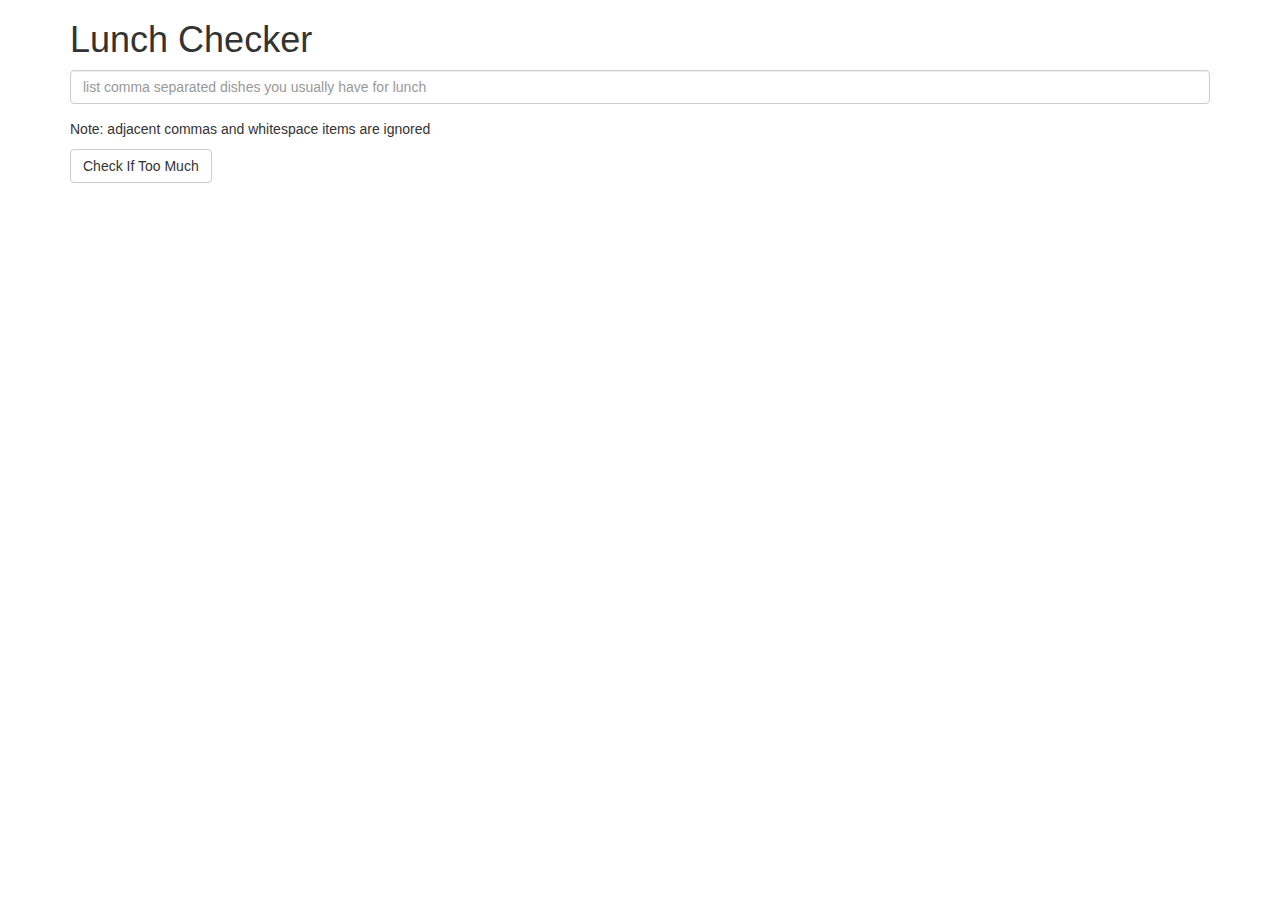
<file: course5-module1/index.html>
<!doctype html>
<html lang="en", ng-app="LunchChecker">
  <head>
    <title>Lunch Checker</title>
    <meta name="viewport" content="width=device-width, initial-scale=1">
    <link rel="stylesheet" href="styles/bootstrap.min.css">
    <style>
      .message { font-size: 1.3em; font-weight: bold; }
    </style>
    <script src="js/angular.min.js"></script>
    <script src="js/app.js"></script>
  </head>
<body>
   <div class="container", ng-controller="LunchCheckController">
     <h1>Lunch Checker</h1>

         <div class="form-group">
             <input id="lunch-menu" type="text"
             placeholder="list comma separated dishes you usually have for lunch"
             class="form-control"
             ng-model="itemString">   
         </div>
         <p>Note: adjacent commas and whitespace items are ignored</p>
         <div class="form-group">
             <button class="btn btn-default", ng-click="checkLunch()">Check If Too Much</button>
         </div>
         <div class="form-group message">
           {{checkResult}}
         </div>
   </div>

</body>
</html>
</file>
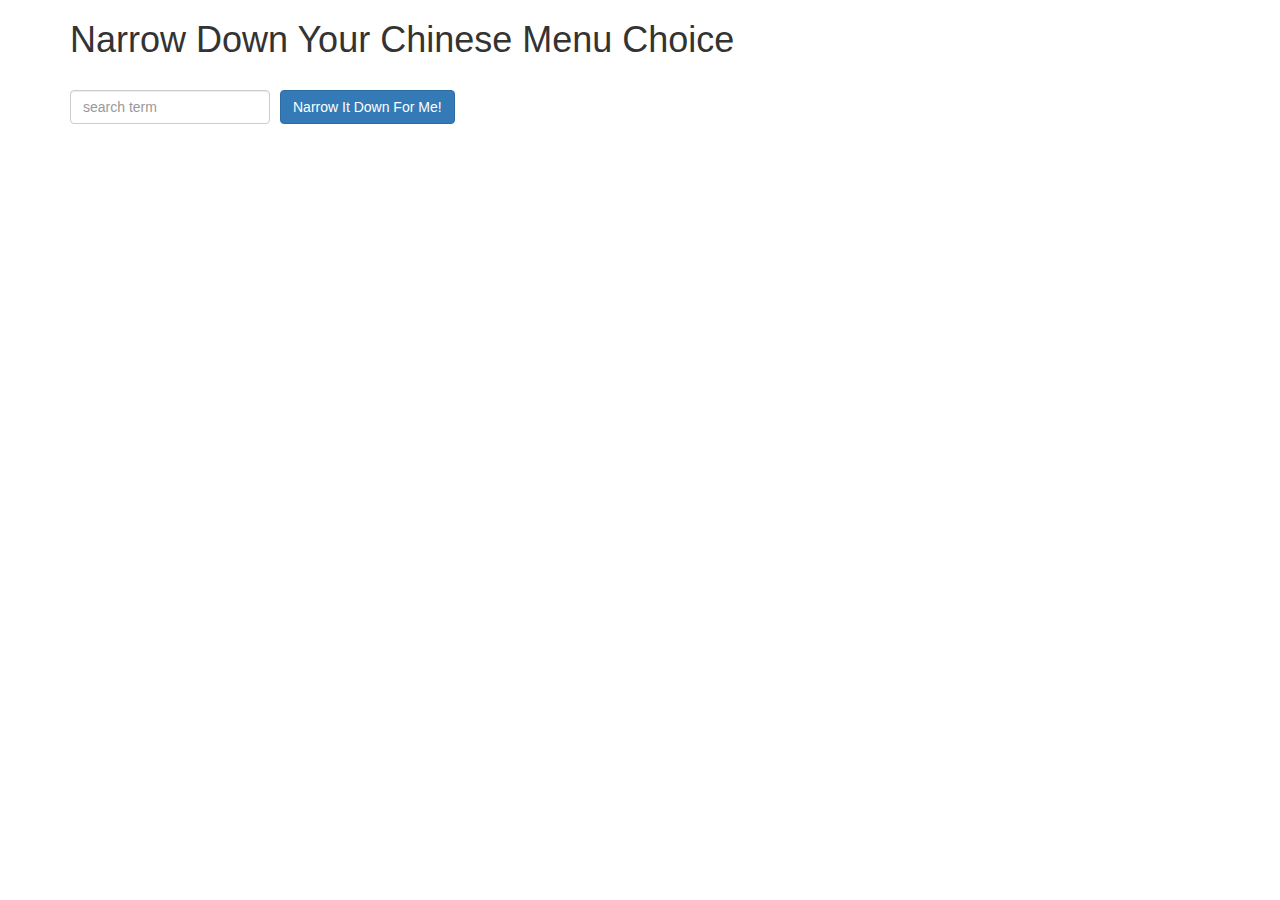
<file: course5-module3/index.html>
<!doctype html>
<html lang="en", ng-app="NarrowItDownApp">
  <head>
    <title>Narrow Down Your Menu Choice</title>
    <meta name="viewport" content="width=device-width, initial-scale=1">
    <link rel="stylesheet" href="styles/bootstrap.min.css">
    <link rel="stylesheet" href="styles/styles.css">
    <script src="js/angular.min.js"></script>
    <script src="js/app.js"></script>
  </head>
<body>
  <div class="container", ng-controller="NarrowItDownController as nidCtl">
    <h1>Narrow Down Your Chinese Menu Choice</h1>

    <div class="form-group">
      <input type="text" placeholder="search term" class="form-control" ng-model="nidCtl.searchTerm">
    </div>
    <div class="form-group narrow-button">
      <button class="btn btn-primary" ng-click="nidCtl.searchMenu()">Narrow It Down For Me!</button>
    </div>

    <!-- found-items should be implemented as a component -->
    <div class="clearfix"></div>
    <div>
      <found-items 
        items="nidCtl.found" 
        on-remove="nidCtl.removeItem(index)" 
        title="nidCtl.title"
        message="nidCtl.message">
      </found-items>
    </div>
  </div>

</body>
</html>
</file>
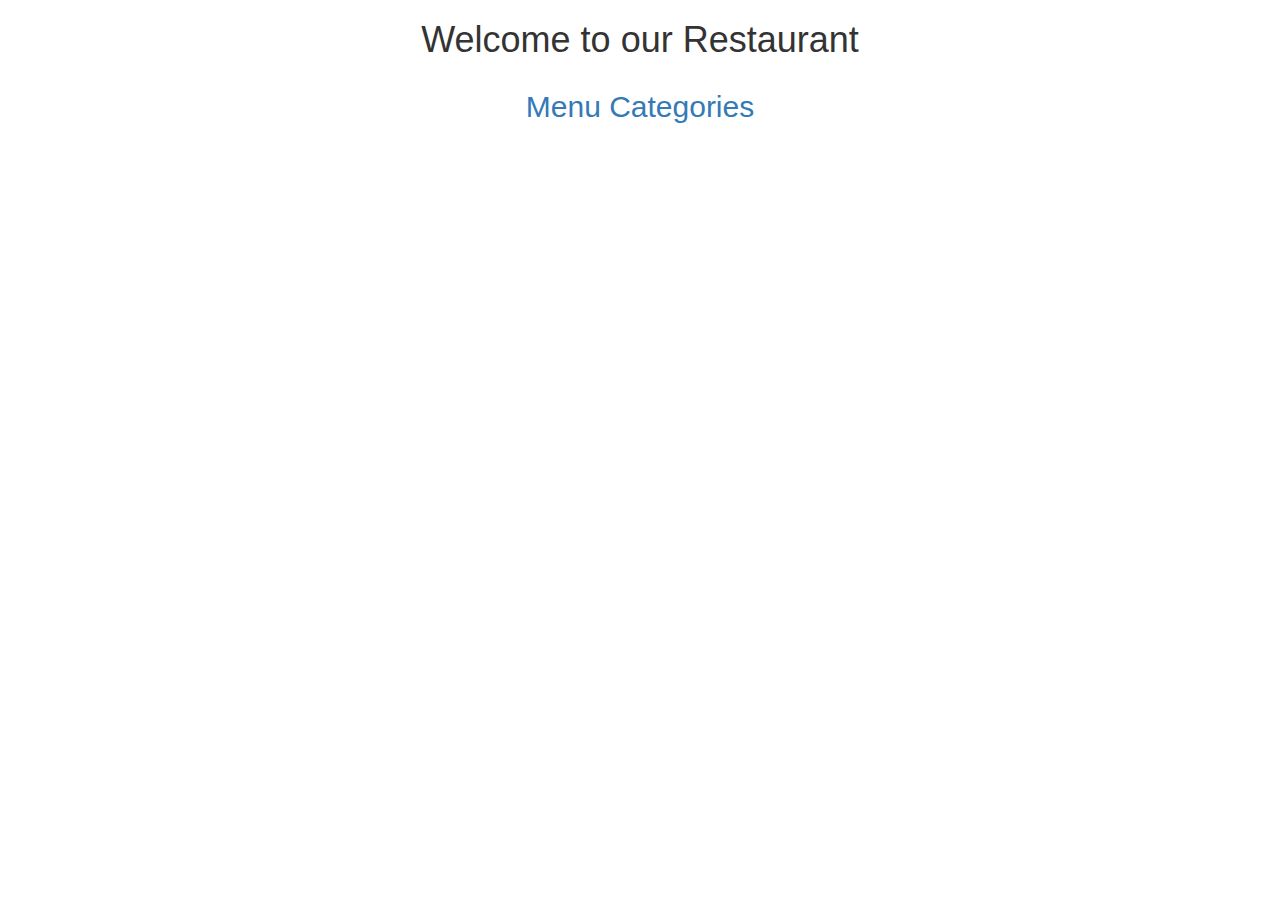
<file: course5-module4/index.html>
<!doctype html>
<html lang="en", ng-app="MenuApp">
  <head>
    <title>MenuApp with States</title>
    <meta name="viewport" content="width=device-width, initial-scale=1">
    <link rel="stylesheet" href="styles/bootstrap.min.css">
    <link rel="stylesheet" href="styles/styles.css">
  </head>
<body>

  <ui-view></ui-view>

  <!-- Libraries -->
  <script src="lib/angular.min.js"></script>
  <script src="lib/angular-ui-router.min.js"></script>

  <!-- Modules -->
  <script src="src/menuapp/menuapp.module.js"></script>
  <script src="src/data/data.module.js"></script>

  <!-- Routes -->
  <script src="src/routes.js"></script>

  <!-- 'MenuApp' module artifacts -->
  <script src="src/menuapp/categories.component.js"></script>
  <script src="src/menuapp/categories.controller.js"></script>
  <script src="src/menuapp/items.component.js"></script>
  <script src="src/menuapp/items.controller.js"></script>

  <!-- 'data' module artifacts -->
  <script src="src/data/menudata.service.js"></script>

</body>
</html>
</file>
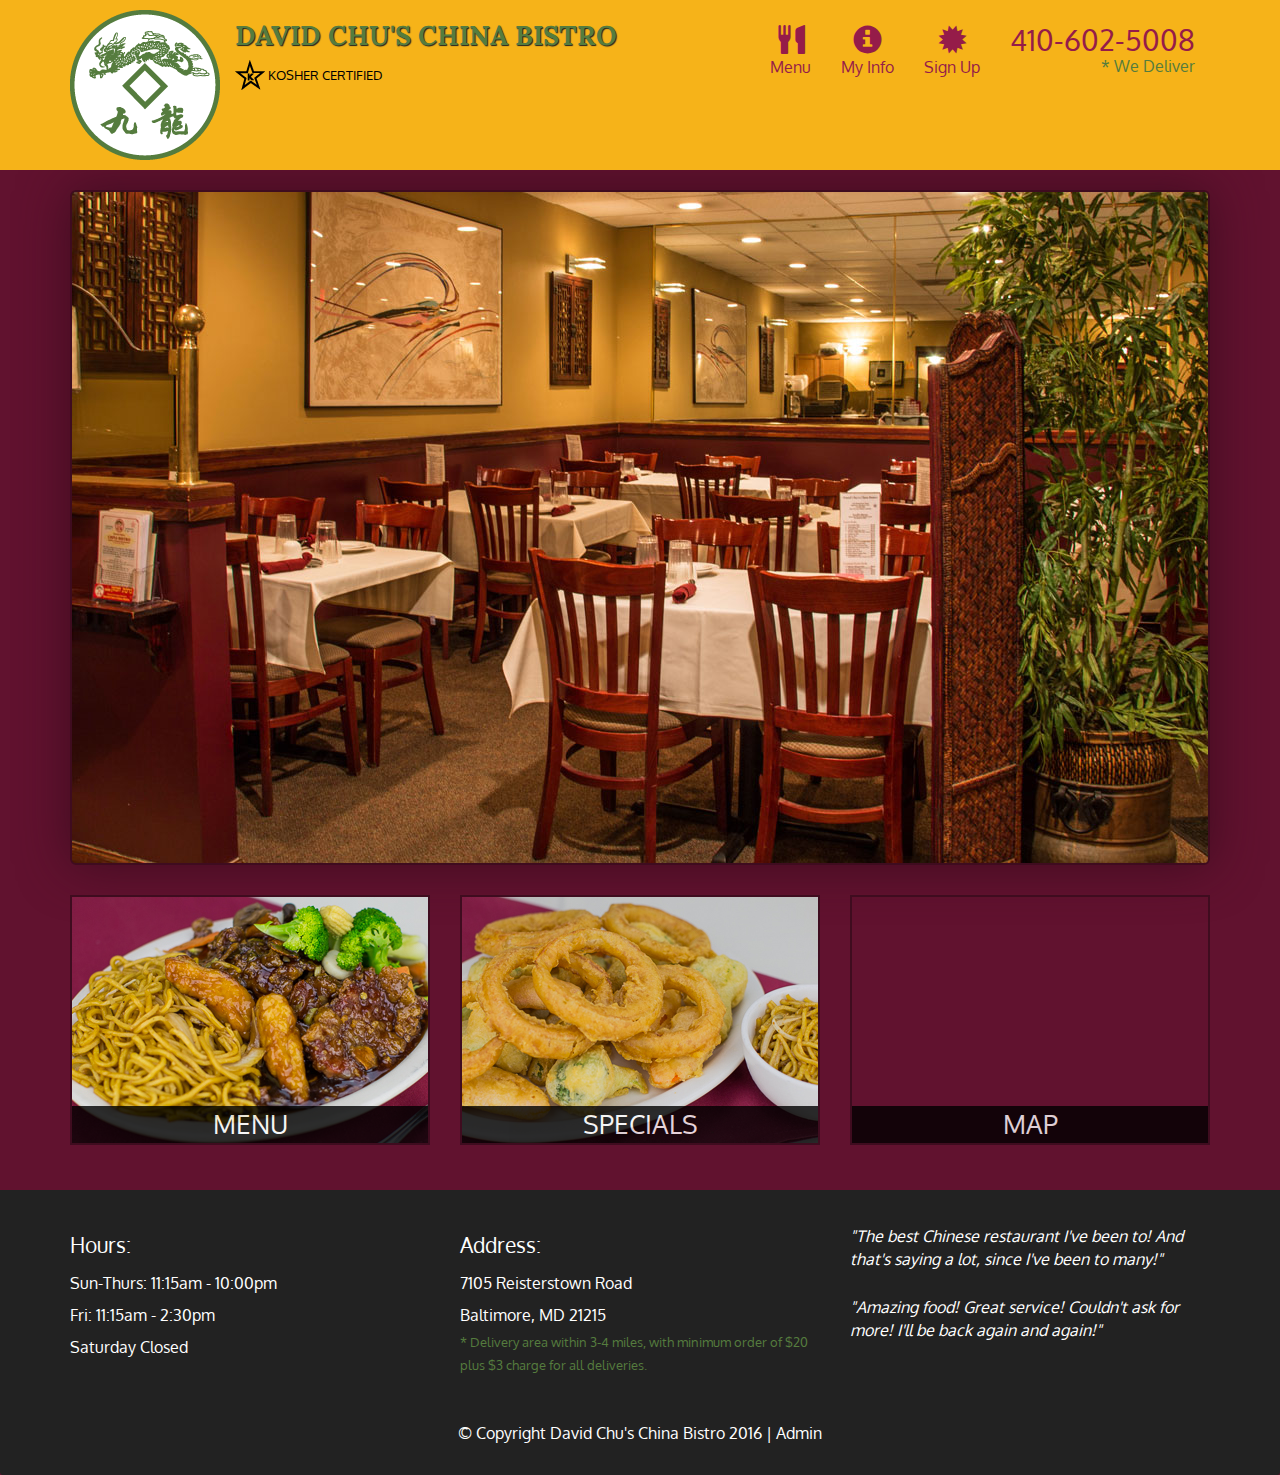
<file: course5-module5/index.html>
<!DOCTYPE html>
<html lang="en">
  <head>
    <meta charset="utf-8">
    <meta http-equiv="X-UA-Compatible" content="IE=edge">
    <meta name="viewport" content="width=device-width, initial-scale=1">
    <title>David Chu's China Bistro</title>
    <link href='https://fonts.googleapis.com/css?family=Oxygen:400,300,700' rel='stylesheet' type='text/css'>
    <link href='https://fonts.googleapis.com/css?family=Lora' rel='stylesheet' type='text/css'>
    <link rel="stylesheet" href="css/bootstrap.min.css">
    <link rel="stylesheet" href="css/restaurant.css">
    <link rel="stylesheet" href="css/common.css">
  </head>
  <body ng-app="restaurant" ng-strict-di>

    <!-- Fixed position loading indicator -->
    <loading class="loading-indicator"></loading>

    <header>
      <nav id="header-nav" class="navbar navbar-default">
        <div class="container">
          <div class="navbar-header">
            <a href="index.html" class="pull-left visible-md visible-lg">
              <div id="logo-img" alt="Logo image"></div>
            </a>

            <div class="navbar-brand">
              <a href="index.html"><h1>David Chu's China Bistro</h1></a>
              <p>
              <img src="images/star-k-logo.png" alt="Kosher certification">
              <span>Kosher Certified</span>
              </p>
            </div>

            <button id="navbarToggle" type="button" class="navbar-toggle collapsed" data-toggle="collapse" data-target="#collapsable-nav" aria-expanded="false">
              <span class="sr-only">Toggle navigation</span>
              <span class="icon-bar"></span>
              <span class="icon-bar"></span>
              <span class="icon-bar"></span>
            </button>
          </div>

          <div id="collapsable-nav" class="collapse navbar-collapse">
            <ul id="nav-list" class="nav navbar-nav navbar-right">
              <li id="navHomeButton" class="visible-xs">
                <a href="index.html">
                  <span class="glyphicon glyphicon-home"></span> Home</a>
              </li>
              <li id="navMenuButton" ui-sref-active="active">
                <a ui-sref="public.menu">
                  <span class="glyphicon glyphicon-cutlery"></span><br class="hidden-xs"> Menu</a>
              </li>
              <li ui-sref-active="active">
                <a ui-sref="public.userinfo">
                  <span class="glyphicon glyphicon-info-sign"></span><br class="hidden-xs"> My Info</a>
              </li>
              <li ui-sref-active="active">
                <a ui-sref="public.signup">
                  <span class="glyphicon glyphicon-certificate"></span><br class="hidden-xs"> Sign Up</a>
              </li>
              <li id="phone" class="hidden-xs">
                <a href="tel:410-602-5008">
                  <span>410-602-5008</span></a><div>* We Deliver</div>
              </li>
            </ul><!-- #nav-list -->
          </div><!-- .collapse .navbar-collapse -->
        </div><!-- .container -->
      </nav><!-- #header-nav -->
    </header>

    <div id="call-btn" class="visible-xs">
      <a class="btn" href="tel:410-602-5008">
        <span class="glyphicon glyphicon-earphone"></span>
        410-602-5008
      </a>
    </div>
    <div id="xs-deliver" class="text-center visible-xs">* We Deliver</div>

    <ui-view>
      <div class="text-center initial-loading">
        <h2>Loading Site...</h2>
      </div>
    </ui-view>

    <footer class="panel-footer">
      <div class="container">
        <div class="row">
          <section id="hours" class="col-sm-4">
            <span>Hours:</span><br>
            Sun-Thurs: 11:15am - 10:00pm<br>
            Fri: 11:15am - 2:30pm<br>
            Saturday Closed
            <hr class="visible-xs">
          </section>
          <section id="address" class="col-sm-4">
            <span>Address:</span><br>
            7105 Reisterstown Road<br>
            Baltimore, MD 21215
            <p>* Delivery area within 3-4 miles, with minimum order of $20 plus $3 charge for all deliveries.</p>
            <hr class="visible-xs">
          </section>
          <section id="testimonials" class="col-sm-4">
            <p>"The best Chinese restaurant I've been to! And that's saying a lot, since I've been to many!"</p>
            <p>"Amazing food! Great service! Couldn't ask for more! I'll be back again and again!"</p>
          </section>
        </div>
        <div class="text-center">
          &copy; Copyright David Chu's China Bistro 2016 |
          <a ui-sref="admin.auth">Admin</a></div>
      </div>
    </footer>

    <!-- Libs -->
    <script src="lib/jquery-2.1.4.min.js"></script>
    <script src="lib/bootstrap.min.js"></script>
    <script src="lib/angular.min.js"></script>
    <script src="lib/angular-ui-router.min.js"></script>

    <!-- Main Restaurant Module -->
    <script src="src/restaurant.module.js"></script>

    <!-- Common Module -->
    <script src="src/common/common.module.js"></script>
    <script src="src/common/loading/loading.component.js"></script>
    <script src="src/common/loading/loading.interceptor.js"></script>
    <script src="src/common/menu.service.js"></script>
    <script src="src/common/user.service.js"></script>

    <!-- Public Module -->
    <script src="src/public/public.module.js"></script>
    <script src="src/public/public.routes.js"></script>
    <script src="src/public/menu/menu.controller.js"></script>
    <script src="src/public/menu-category/menu-category.component.js"></script>
    <script src="src/public/menu-items/menu-items.controller.js"></script>
    <script src="src/public/menu-item/menu-item.component.js"></script>
    <script src="src/public/signup/signup.controller.js"></script>
    <script src="src/public/userinfo/userinfo.controller.js"></script>

    <!-- ADMIN SITE -->

    <!--Application files -->

  </body>

</html>
</file>
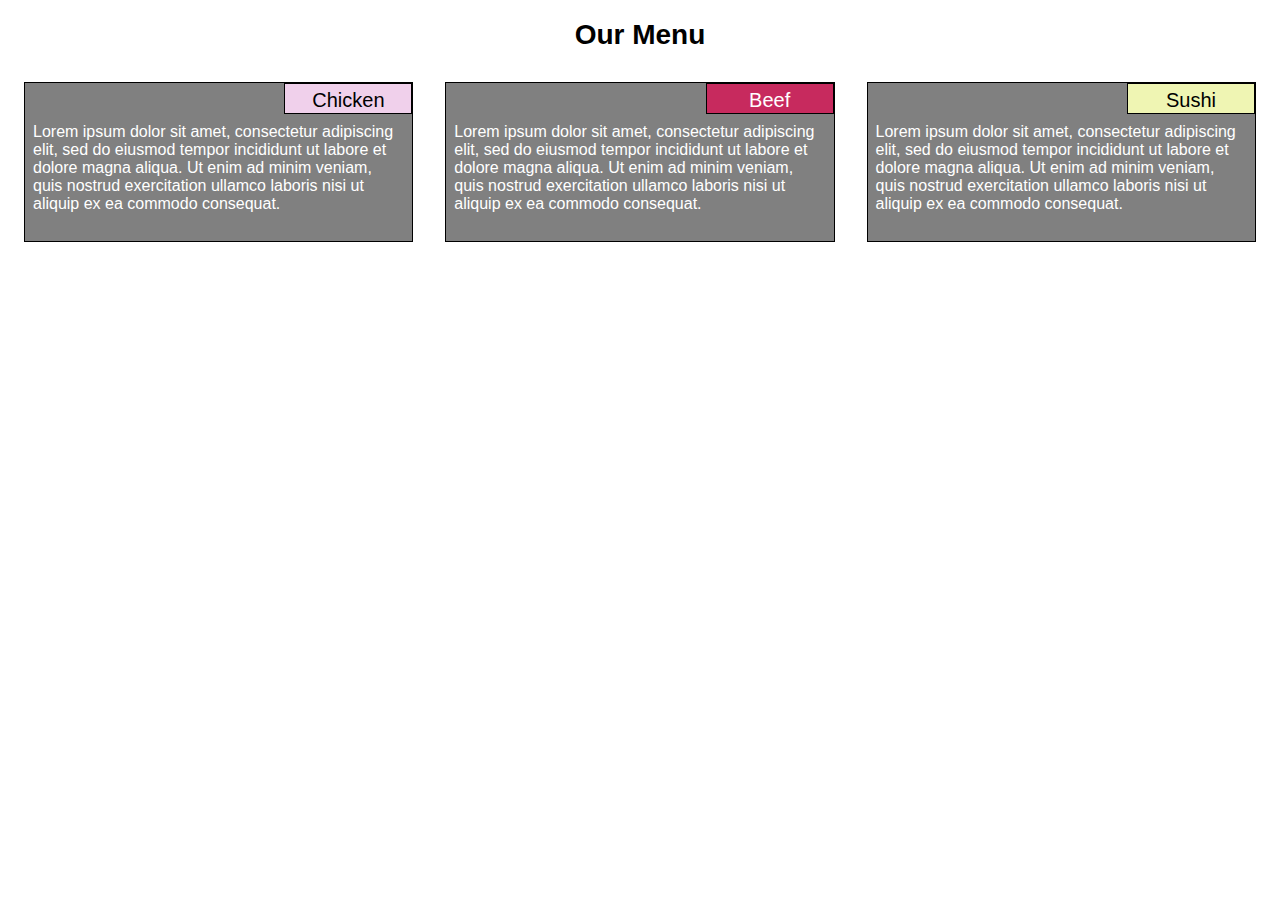
<file: module2/index.html>
<!DOCTYPE html>
<html>
<head>
<meta charset="utf-8">
<meta name="viewport" content="width=device-width, initial-scale=1">
<title>Assignment Solution for Module 2</title>
    <link rel="stylesheet" href="css/styles.css">
</head>
<body>
<h1>Our Menu</h1>

<div class="row">
  <div class="col-sm-12 col-md-6 col-lg-4">
      <p>
            <span class="chicken">Chicken</span>
            Lorem ipsum dolor sit amet, consectetur adipiscing elit, 
            sed do eiusmod tempor incididunt ut labore et dolore magna 
            aliqua. Ut enim ad minim veniam, quis nostrud exercitation 
            ullamco laboris nisi ut aliquip ex ea commodo consequat.
        </p>
    </div>
  <div class="col-sm-12 col-md-6 col-lg-4">
      <p>
            <span class="beef">Beef</span>
            Lorem ipsum dolor sit amet, consectetur adipiscing elit, 
            sed do eiusmod tempor incididunt ut labore et dolore magna 
            aliqua. Ut enim ad minim veniam, quis nostrud exercitation 
            ullamco laboris nisi ut aliquip ex ea commodo consequat.
        </p>
    </div>
  <div class="col-sm-12 col-md-12 col-lg-4">
      <p>
            <span class="sushi">Sushi</span>
            Lorem ipsum dolor sit amet, consectetur adipiscing elit, 
            sed do eiusmod tempor incididunt ut labore et dolore magna 
            aliqua. Ut enim ad minim veniam, quis nostrud exercitation 
            ullamco laboris nisi ut aliquip ex ea commodo consequat.
        </p>
    </div>
</div>

</body>
</html>
</file>
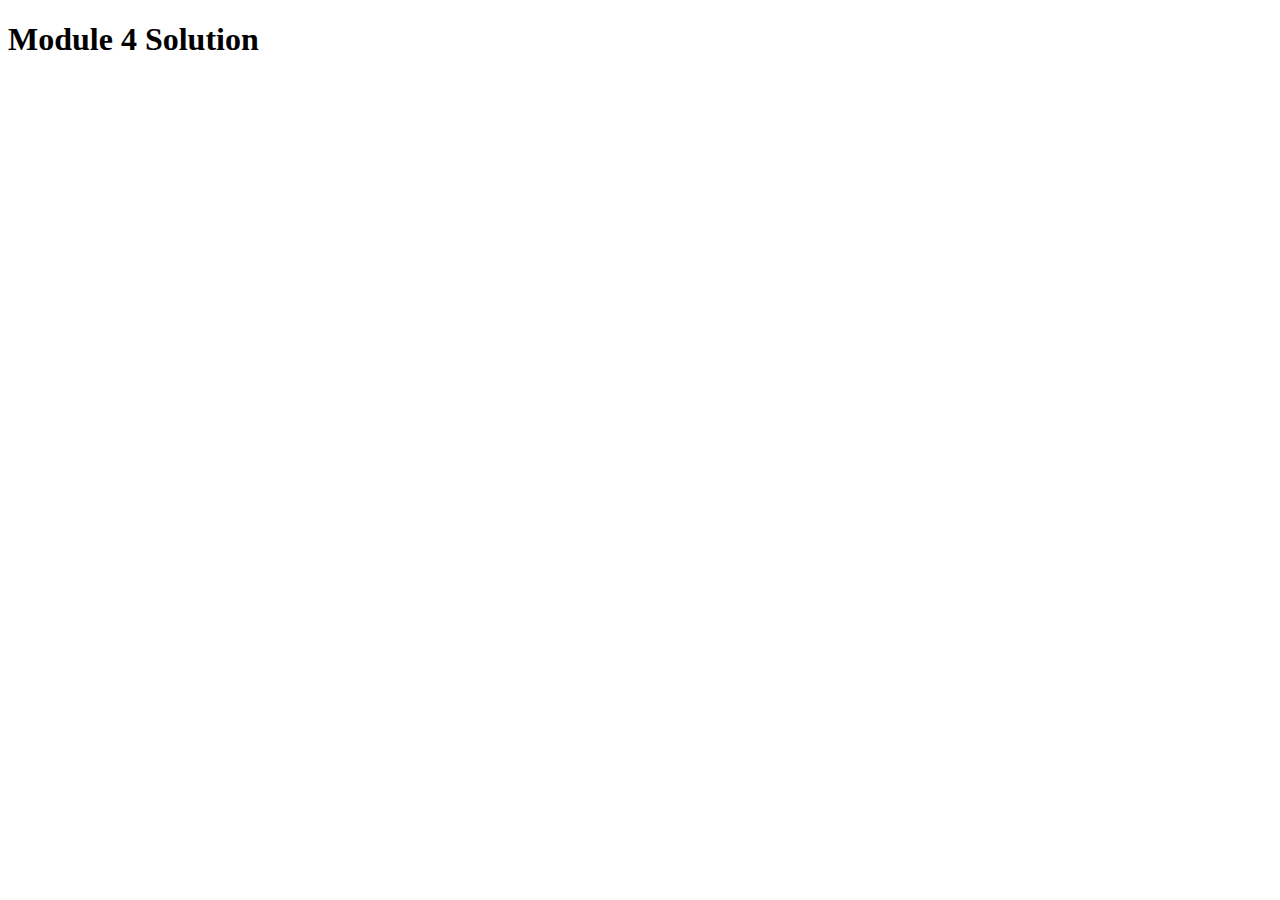
<file: module4/index.html>
<!DOCTYPE html>
<html>
<head>
  <meta charset="utf-8">
  <title>Module 4 Solution</title>
  <script>
    var names = []; // DO NOT REMOVE
  </script>
  <script src="SpeakHello.js"></script>
  <script src="SpeakGoodBye.js"></script>
  <script src="script.js"></script>
</head>
<body>
  <h1>Module 4 Solution</h1>
</body>
</html>
</file>
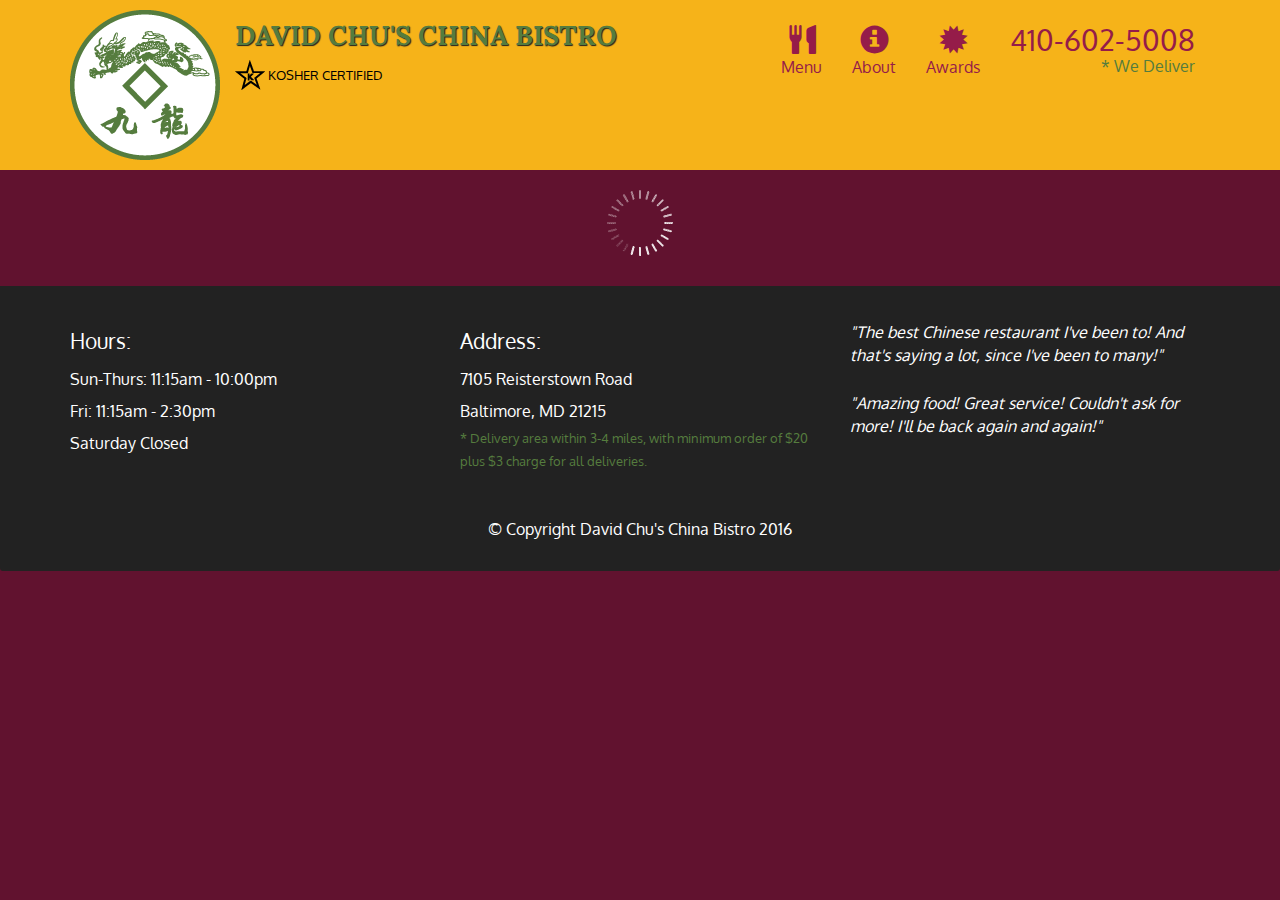
<file: module5/index.html>
<!doctype html>
<html lang="en">
  <head>
    <meta charset="utf-8">
    <meta http-equiv="X-UA-Compatible" content="IE=edge">
    <meta name="viewport" content="width=device-width, initial-scale=1">
    <title>David Chu's China Bistro</title>
    <link rel="stylesheet" href="css/bootstrap.min.css">
    <link rel="stylesheet" href="css/styles.css">
    <link href='https://fonts.googleapis.com/css?family=Oxygen:400,300,700' rel='stylesheet' type='text/css'>
    <link href='https://fonts.googleapis.com/css?family=Lora' rel='stylesheet' type='text/css'>
  </head>
<body>
  <header>
    <nav id="header-nav" class="navbar navbar-default">
      <div class="container">
        <div class="navbar-header">
          <a href="index.html" class="pull-left visible-md visible-lg">
            <div id="logo-img" alt="Logo image"></div>
          </a>

          <div class="navbar-brand">
            <a href="index.html"><h1>David Chu's China Bistro</h1></a>
            <p>
              <img src="images/star-k-logo.png" alt="Kosher certification">
              <span>Kosher Certified</span>
            </p>
          </div>

          <button id="navbarToggle" type="button" class="navbar-toggle collapsed" data-toggle="collapse" data-target="#collapsable-nav" aria-expanded="false">
            <span class="sr-only">Toggle navigation</span>
            <span class="icon-bar"></span>
            <span class="icon-bar"></span>
            <span class="icon-bar"></span>
          </button>
        </div>
        
        <div id="collapsable-nav" class="collapse navbar-collapse">
           <ul id="nav-list" class="nav navbar-nav navbar-right">
            <li id="navHomeButton" class="visible-xs active">
              <a href="index.html">
                <span class="glyphicon glyphicon-home"></span> Home</a>
            </li>
            <li id="navMenuButton">
              <a href="#" onclick="$dc.loadMenuCategories();">
                <span class="glyphicon glyphicon-cutlery"></span><br class="hidden-xs"> Menu</a>
            </li>
            <li>
              <a href="#">
                <span class="glyphicon glyphicon-info-sign"></span><br class="hidden-xs"> About</a>
            </li>
            <li>
              <a href="#">
                <span class="glyphicon glyphicon-certificate"></span><br class="hidden-xs"> Awards</a>
            </li>
            <li id="phone" class="hidden-xs">
              <a href="tel:410-602-5008">
                <span>410-602-5008</span></a><div>* We Deliver</div>
            </li>
          </ul><!-- #nav-list -->
        </div><!-- .collapse .navbar-collapse -->
      </div><!-- .container -->
    </nav><!-- #header-nav -->
  </header>

  <div id="call-btn" class="visible-xs">
    <a class="btn" href="tel:410-602-5008">
    <span class="glyphicon glyphicon-earphone"></span>
    410-602-5008
    </a>
  </div>
  <div id="xs-deliver" class="text-center visible-xs">* We Deliver</div>

  <div id="main-content" class="container"></div>

  <footer class="panel-footer">
    <div class="container">
      <div class="row">
        <section id="hours" class="col-sm-4">
          <span>Hours:</span><br>
          Sun-Thurs: 11:15am - 10:00pm<br>
          Fri: 11:15am - 2:30pm<br>
          Saturday Closed
          <hr class="visible-xs">
        </section>
        <section id="address" class="col-sm-4">
          <span>Address:</span><br>
          7105 Reisterstown Road<br>
          Baltimore, MD 21215
          <p>* Delivery area within 3-4 miles, with minimum order of $20 plus $3 charge for all deliveries.</p>
          <hr class="visible-xs">
        </section>
        <section id="testimonials" class="col-sm-4">
          <p>"The best Chinese restaurant I've been to! And that's saying a lot, since I've been to many!"</p>
          <p>"Amazing food! Great service! Couldn't ask for more! I'll be back again and again!"</p>
        </section>
      </div>
      <div class="text-center">&copy; Copyright David Chu's China Bistro 2016</div>
    </div>
  </footer>

  <!-- jQuery (Bootstrap JS plugins depend on it) -->
  <script src="js/jquery-2.1.4.min.js"></script>
  <script src="js/bootstrap.min.js"></script>
  <script src="js/ajax-utils.js"></script>
  <script src="js/script.js"></script>
</body>
</html>
</file>
<file: course5-module3/styles/styles.css>
h1 {
  margin-bottom: 30px;
}
input[type="text"] {
  width: 200px;
  float: left;
}
.narrow-button {
  float: left;
  margin-left: 10px;
}
.loader {
  display: none;
  margin-left: 5px;
  font-size: 10px;
  float: left;
  border-top: 1.1em solid rgba(147, 147, 147, 0.2);
  border-right: 1.1em solid rgba(147, 147, 147, 0.2);
  border-bottom: 1.1em solid rgba(147, 147, 147, 0.2);
  border-left: 1.1em solid #676767;
  -webkit-transform: translateZ(0);
  -ms-transform: translateZ(0);
  transform: translateZ(0);
  -webkit-animation: load8 1.1s infinite linear;
  animation: load8 1.1s infinite linear;
}
.loader,
.loader:after {
  border-radius: 50%;
  width: 3em;
  height: 3em;
}
@-webkit-keyframes load8 {
  0% {
    -webkit-transform: rotate(0deg);
    transform: rotate(0deg);
  }
  100% {
    -webkit-transform: rotate(360deg);
    transform: rotate(360deg);
  }
}
@keyframes load8 {
  0% {
    -webkit-transform: rotate(0deg);
    transform: rotate(0deg);
  }
  100% {
    -webkit-transform: rotate(360deg);
    transform: rotate(360deg);
  }
}
</file>
<file: course5-module4/styles/styles.css>
h1 {
  text-align: center;
  margin-bottom: 30px;
}
h2 {
  text-align: center;
  margin-bottom: 15px;
}
li {
  text-align: center;
  list-style-type: none;
}
table {
  margin: 15px auto 15px auto;
}
</file>
<file: course5-module5/css/restaurant.css>
body {
  font-size: 16px;
  color: #fff;
  background-color: #61122f;
  font-family: 'Oxygen', sans-serif;
}

.initial-loading {
  margin-top: 60px;
}

/** HEADER **/
#header-nav {
  background-color: #f6b319;
  border-radius: 0;
  border: 0;
}

#logo-img {
  background: url('../images/restaurant-logo_large.png') no-repeat;
  width: 150px;
  height: 150px;
  margin: 10px 15px 10px 0;
}

.navbar-brand {
  padding-top: 25px;
}
.navbar-brand h1 { /* Restaurant name */
  font-family: 'Lora', serif;
  color: #557c3e;
  font-size: 1.5em;
  text-transform: uppercase;
  font-weight: bold;
  text-shadow: 1px 1px 1px #222;
  margin-top: 0;
  margin-bottom: 0;
  line-height: .75;
}
.navbar-brand a:hover, .navbar-brand a:focus {
  text-decoration: none;
}
.navbar-brand p { /* Kosher cert */
  color: #000;
  text-transform: uppercase;
  font-size: .7em;
  margin-top: 15px;
}
.navbar-brand p span { /* Star-K */
  vertical-align: middle;
}

#nav-list {
  margin-top: 10px;
}
#nav-list a {
  color: #951C49;
  text-align: center;
}
#nav-list a:hover {
  background: #E7E7E7;
}
#nav-list a span {
  font-size: 1.8em;
}

#phone {
  margin-top: 5px;
}
#phone a { /* Phone number */
  text-align: right;
  padding-bottom: 0;
}
#phone div { /* We Deliver */
  color: #557c3e;
  text-align: right;
  padding-right: 15px;
}

.navbar-header button.navbar-toggle, .navbar-header .icon-bar {
  border: 1px solid #61122f;
}
.navbar-header button.navbar-toggle {
  clear: both;
  margin-top: -30px;
}
/* END HEADER */

/* FOOTER */
.panel-footer {
  margin-top: 30px;
  padding-top: 35px;
  padding-bottom: 30px;
  background-color: #222;
  border-top: 0;
}
.panel-footer div.row {
  margin-bottom: 35px;
}
#hours, #address {
  line-height: 2;
}
#hours > span, #address > span {
  font-size: 1.3em;
}
#address p {
  color: #557c3e;
  font-size: .8em;
  line-height: 1.8;
}
#testimonials {
  font-style: italic;
}
#testimonials p:nth-child(2) {
  margin-top: 25px;
}
a[ui-sref="admin.auth"] {
  color: #fff;
}
/* END FOOTER */

/********** Medium devices only **********/
@media (min-width: 992px) and (max-width: 1199px) {
  /* Header */
  #logo-img {
    background: url('../images/restaurant-logo_medium.png') no-repeat;
    width: 100px;
    height: 100px;
    margin: 5px 5px 5px 0;
  }
  /* End Header */
}


/********** Extra small devices only **********/
@media (max-width: 767px) {
  /* Header */
  .navbar-brand {
    padding-top: 10px;
    height: 80px;
  }
  .navbar-brand h1 { /* Restaurant name */
    padding-top: 10px;
    font-size: 5vw; /* 1vw = 1% of viewport width */
  }
  .navbar-brand p { /* Kosher cert */
    font-size: .6em;
    margin-top: 12px;
  }
  .navbar-brand p img { /* Star-K */
    height: 20px;
  }

  #collapsable-nav a { /* Collapsed nav menu text */
    font-size: 1.2em;
  }
  #collapsable-nav a span { /* Collapsed nav menu glyph */
    font-size: 1em;
    margin-right: 5px;
  }

  #call-btn > a {
    font-size: 1.5em;
    display: block;
    margin: 0 20px;
    padding: 10px;
    border: 2px solid #fff;
    background-color: #f6b319;
    color: #951c49;
  }
  #xs-deliver {
    margin-top: 5px;
    font-size: .7em;
    letter-spacing: .1em;
    text-transform: uppercase;
  }
  /* End Header */

  /* Footer */
  .panel-footer section {
    margin-bottom: 30px;
    text-align: center;
  }
  .panel-footer section:nth-child(3) {
    margin-bottom: 0; /* margin already exists on the whole row */
  }
  .panel-footer section hr {
    width: 50%;
  }
  /* End Footer */
}


/********** Super extra small devices Only :-) (e.g., iPhone 4) **********/
@media (max-width: 479px) {
  /* Header */
  .navbar-brand h1 { /* Restaurant name */
    padding-top: 5px;
    font-size: 6vw;
  }
  /* End Header */
}
</file>
<file: course5-module5/css/common.css>
.loading-indicator {
    display: block;
    width: 70px;
    position: fixed;
    left: 0;
    right: 0;
    margin: 0 auto;
    top: 40%;
    z-index: 100;
    background-color: #FFF;
}

.loading-indicator img {
    width: 70px;
    background-color: #FFF;
}

.ui-view-placeholder {
    margin-top: 60px;
}
</file>
<file: module2/css/styles.css>
/*
    Styles for module 2 assignment
*/

/* Base styles */
* {
  box-sizing: border-box;
}

html {
    font-family: Arial, Helvetica, sans-serif;
  }

h1 {
    font-size: 1.75em;
    text-align: center;
    margin-bottom: 15px;
}

p {
    border: 1px solid black;
    background-color: gray;
    height: 10em;
    padding: 2.5em .5em .5em .5em;
    margin: 1em 1em;
    color: white;
    position: relative;
}

span {
    border: 1px solid black;
    background-color: plum;
    color: black;
    font-size: 1.25em;
    width: 33%;
    height: 20%;
    text-align: center;
    padding-top: .25em;
    position: absolute;
    top: 0;
    right: 0;
}

.chicken {
    background-color: rgb(240, 208, 235);
}

.beef {
    color: white;
    background-color: rgba(216, 21, 86, 0.808);
}

.sushi {
    background-color: rgb(239, 245, 179);
}

/* Simple Responsive Framework. */
.row {
    width: 100%;
}

/* Desktop layout */
@media (min-width: 992px) {
  .col-lg-1, .col-lg-2, .col-lg-3, .col-lg-4, .col-lg-5, .col-lg-6, .col-lg-7, .col-lg-8, .col-lg-9, .col-lg-10, .col-lg-11, .col-lg-12 {
    float: left;
  }
  .col-lg-1 {
    width: 8.33%;
  }
  .col-lg-2 {
    width: 16.66%;
  }
  .col-lg-3 {
    width: 25%;
  }
  .col-lg-4 {
    width: 33.33%;
  }
  .col-lg-5 {
    width: 41.66%;
  }
  .col-lg-6 {
    width: 50%;
  }
  .col-lg-7 {
    width: 58.33%;
  }
  .col-lg-8 {
    width: 66.66%;
  }
  .col-lg-9 {
    width: 74.99%;
  }
  .col-lg-10 {
    width: 83.33%;
  }
  .col-lg-11 {
    width: 91.66%;
  }
  .col-lg-12 {
    width: 100%;
  }
}

/* Tablet layout */
@media (min-width: 768px) and (max-width: 991px) {
  .col-md-1, .col-md-2, .col-md-3, .col-md-4, .col-md-5, .col-md-6, .col-md-7, .col-md-8, .col-md-9, .col-md-10, .col-md-11, .col-md-12 {
    float: left;
  }
  .col-md-1 {
    width: 8.33%;
  }
  .col-md-2 {
    width: 16.66%;
  }
  .col-md-3 {
    width: 25%;
  }
  .col-md-4 {
    width: 33.33%;
  }
  .col-md-5 {
    width: 41.66%;
  }
  .col-md-6 {
    width: 50%;
  }
  .col-md-7 {
    width: 58.33%;
  }
  .col-md-8 {
    width: 66.66%;
  }
  .col-md-9 {
    width: 74.99%;
  }
  .col-md-10 {
    width: 83.33%;
  }
  .col-md-11 {
    width: 91.66%;
  }
  .col-md-12 {
    width: 100%;
  }
}

/* Modbile layout */
@media (max-width: 767px) {
    .col-sm-1, .col-sm-2, .col-sm-3, .col-sm-4, .col-sm-5, .col-sm-6, .col-sm-7, .col-sm-8, .col-sm-9, .col-sm-10, .col-sm-11, .col-sm-12 {
      float: left;
    }
    .col-sm-1 {
      width: 8.33%;
    }
    .col-sm-2 {
      width: 16.66%;
    }
    .col-sm-3 {
      width: 25%;
    }
    .col-sm-4 {
      width: 33.33%;
    }
    .col-sm-5 {
      width: 41.66%;
    }
    .col-sm-6 {
      width: 50%;
    }
    .col-sm-7 {
      width: 58.33%;
    }
    .col-sm-8 {
      width: 66.66%;
    }
    .col-sm-9 {
      width: 74.99%;
    }
    .col-sm-10 {
      width: 83.33%;
    }
    .col-sm-11 {
      width: 91.66%;
    }
    .col-sm-12 {
      width: 100%;
    }
  }
</file>
<file: module5/css/styles.css>
body {
  font-size: 16px;
  color: #fff;
  background-color: #61122f;
  font-family: 'Oxygen', sans-serif;
}

/** HEADER **/
#header-nav {
  background-color: #f6b319;
  border-radius: 0;
  border: 0;
}

#logo-img {
  background: url('../images/restaurant-logo_large.png') no-repeat;
  width: 150px;
  height: 150px;
  margin: 10px 15px 10px 0;
}

.navbar-brand {
  padding-top: 25px;
}
.navbar-brand h1 { /* Restaurant name */
  font-family: 'Lora', serif;
  color: #557c3e;
  font-size: 1.5em;
  text-transform: uppercase;
  font-weight: bold;
  text-shadow: 1px 1px 1px #222;
  margin-top: 0;
  margin-bottom: 0;
  line-height: .75;
}
.navbar-brand a:hover, .navbar-brand a:focus {
  text-decoration: none;
}
.navbar-brand p { /* Kosher cert */
  color: #000;
  text-transform: uppercase;
  font-size: .7em;
  margin-top: 15px;
}
.navbar-brand p span { /* Star-K */
  vertical-align: middle;
}

#nav-list {
  margin-top: 10px;
}
#nav-list a {
  color: #951C49;
  text-align: center;
}
#nav-list a:hover {
  background: #E7E7E7;
}
#nav-list a span {
  font-size: 1.8em;
}

#phone {
  margin-top: 5px;
}
#phone a { /* Phone number */
  text-align: right;
  padding-bottom: 0;
}
#phone div { /* We Deliver */
  color: #557c3e;
  text-align: right;
  padding-right: 15px;
}

.navbar-header button.navbar-toggle, .navbar-header .icon-bar {
  border: 1px solid #61122f;
}
.navbar-header button.navbar-toggle {
  clear: both;
  margin-top: -30px;
}
/* END HEADER */

/* FOOTER */
.panel-footer {
  margin-top: 30px;
  padding-top: 35px;
  padding-bottom: 30px;
  background-color: #222;
  border-top: 0;
}
.panel-footer div.row {
  margin-bottom: 35px;
}
#hours, #address {
  line-height: 2;
}
#hours > span, #address > span {
  font-size: 1.3em;
}
#address p {
  color: #557c3e;
  font-size: .8em;
  line-height: 1.8;
}
#testimonials {
  font-style: italic;
}
#testimonials p:nth-child(2) {
  margin-top: 25px;
}
/* END FOOTER */



/* HOME PAGE */
.container .jumbotron {
  box-shadow: 0 0 50px #3F0C1F;
  border: 2px solid #3F0C1F;
}

#menu-tile, #specials-tile, #map-tile {
  height: 250px;
  width: 100%;
  margin-bottom: 15px;
  position: relative;
  border: 2px solid #3F0C1F;
  overflow: hidden;
}
#menu-tile:hover, #specials-tile:hover, #map-tile:hover {
  box-shadow: 0 1px 5px 1px #cccccc;
}
#menu-tile {
  background: url('../images/menu-tile.jpg') no-repeat;
  background-position: center;
}
#specials-tile {
  background: url('../images/specials-tile.jpg') no-repeat;
  background-position: center;
}
#menu-tile span, #specials-tile span, #map-tile span {
  position: absolute;
  bottom: 0;
  right: 0;
  width: 100%;
  text-align: center;
  font-size: 1.6em;
  text-transform: uppercase;
  background-color: #000;
  color: #fff;
  opacity: .8;
}
/* END HOME PAGE */

/* MENU CATEGORIES PAGE */
.category-tile { 
  position: relative;
  border: 2px solid #3F0C1F;
  overflow: hidden;
  width: 200px;
  height: 200px;
  margin: 0 auto 15px;
}
.category-tile span {
  position: absolute;
  bottom: 0;
  right: 0;
  width: 100%;
  text-align: center;
  font-size: 1.2em;
  text-transform: uppercase;
  background-color: #000;
  color: #fff;
  opacity: .8;
}
.category-tile:hover {
  box-shadow: 0 1px 5px 1px #cccccc;
}

#menu-categories-title + div {
  margin-bottom: 50px;
}
/* END MENU CATEGORIES PAGE */

/* SINGLE CATEGORY PAGE */
.menu-item-tile {
  margin-bottom: 25px;
}
.menu-item-tile hr {
  width: 80%;
}
.menu-item-tile .menu-item-price {
  font-size: 1.1em;
  text-align: right;
  margin-top: -15px;
  margin-right: -15px;
}
.menu-item-tile .menu-item-price span {
  font-size: .6em;
}
.menu-item-photo {
  position: relative;
  border: 2px solid #3F0C1F; 
  overflow: hidden;
  padding: 0;
  margin-right: -15px;
  margin-left: auto;
  margin-bottom: 20px;
  max-width: 250px;
}
.menu-item-photo div {
  position: absolute;
  bottom: 0;
  right: 0;
  width: 80px;
  background-color: #557c3e;
  text-align: center;
}
.menu-item-description {
  padding-right: 30px;
}
h3.menu-item-title {
  margin: 0 0 10px;
}
.menu-item-details {
  font-size: .9em;
  font-style: italic;
}
/* END SINGLE CATEGORY PAGE */


/********** Large devices only **********/
@media (min-width: 1200px) {
  .container .jumbotron {
    background: url('../images/jumbotron_1200.jpg') no-repeat;
    height: 675px;
  }
}

/********** Medium devices only **********/
@media (min-width: 992px) and (max-width: 1199px) {
  /* Header */
  #logo-img {
    background: url('../images/restaurant-logo_medium.png') no-repeat;
    width: 100px;
    height: 100px;
    margin: 5px 5px 5px 0;
  }
  /* End Header */

  /* Home Page */
  .container .jumbotron {
    background: url('../images/jumbotron_992.jpg') no-repeat;
    height: 558px;
  }
  /* End Home Page */
}

/********** Small devices only **********/
@media (min-width: 768px) and (max-width: 991px) {
  /* Home Page */
  .container .jumbotron {
    background: url('../images/jumbotron_768.jpg') no-repeat;
    height: 432px;
  }
  /* End Home Page */
}

/********** Extra small devices only **********/
@media (max-width: 767px) {
  /* Header */
  .navbar-brand {
    padding-top: 10px;
    height: 80px;
  }
  .navbar-brand h1 { /* Restaurant name */
    padding-top: 10px;
    font-size: 5vw; /* 1vw = 1% of viewport width */
  }
  .navbar-brand p { /* Kosher cert */
    font-size: .6em;
    margin-top: 12px;
  }
  .navbar-brand p img { /* Star-K */
    height: 20px;
  }

  #collapsable-nav a { /* Collapsed nav menu text */
    font-size: 1.2em;
  }
  #collapsable-nav a span { /* Collapsed nav menu glyph */
    font-size: 1em;
    margin-right: 5px;
  }

  #call-btn > a {
    font-size: 1.5em;
    display: block;
    margin: 0 20px;
    padding: 10px;
    border: 2px solid #fff;
    background-color: #f6b319;
    color: #951c49;
  }
  #xs-deliver {
    margin-top: 5px;
    font-size: .7em;
    letter-spacing: .1em;
    text-transform: uppercase;
  }
  /* End Header */

  /* Footer */
  .panel-footer section {
    margin-bottom: 30px;
    text-align: center;
  }
  .panel-footer section:nth-child(3) {
    margin-bottom: 0; /* margin already exists on the whole row */
  }
  .panel-footer section hr {
    width: 50%;
  }
  /* End Footer */

  /* Home Page */
  .container .jumbotron {
    margin-top: 30px;
    padding: 0;
  }
  #menu-tile, #specials-tile {
    width: 360px;
    margin: 0 auto 15px;
  }

  .menu-item-photo {
    margin-right: auto;
  }
  .menu-item-tile .menu-item-price {
    text-align: center;
  }
  .menu-item-description {
    text-align: center;;
  }
}


/********** Super extra small devices Only :-) (e.g., iPhone 4) **********/
@media (max-width: 479px) {
  /* Header */
  .navbar-brand h1 { /* Restaurant name */
    padding-top: 5px;
    font-size: 6vw;
  }
  /* End Header */
  
  /* Home page */
  #menu-tile, #specials-tile {
    width: 280px;
    margin: 0 auto 15px;
  }

  .col-xxs-12 {
    position: relative;
    min-height: 1px;
    padding-right: 15px;
    padding-left: 15px;
    float: left;
    width: 100%;
  }
}
</file>
